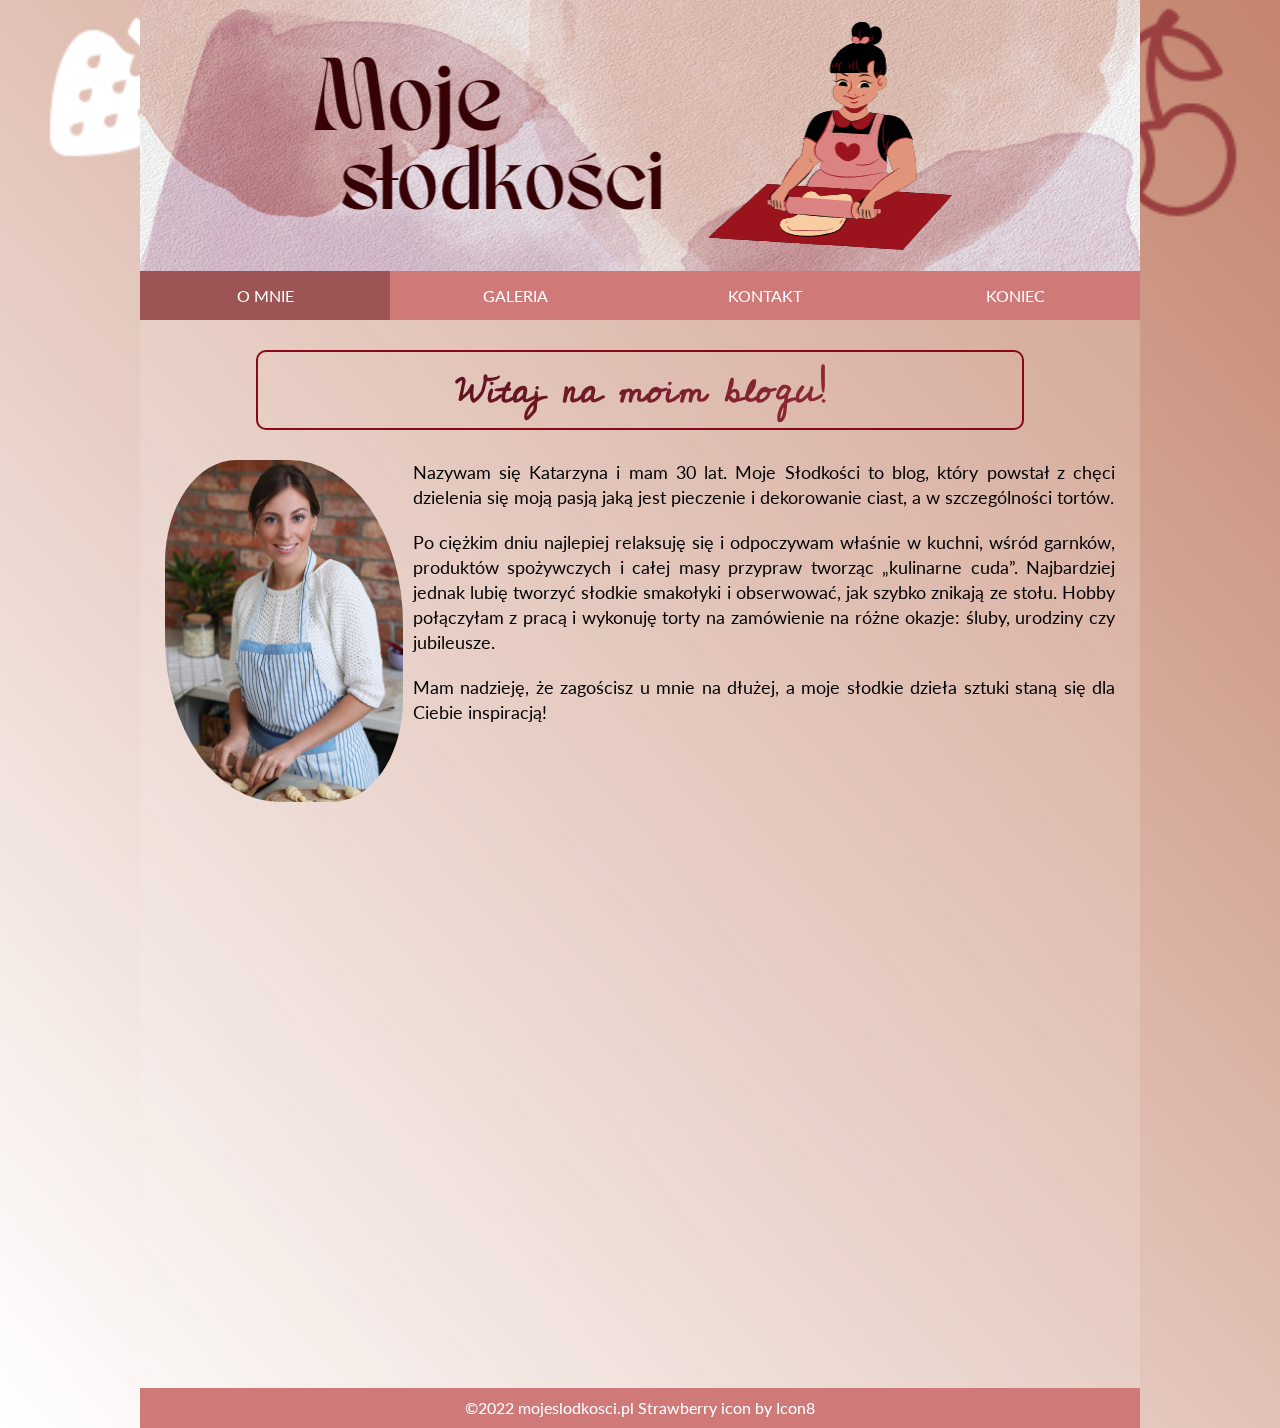
<file: index.html>
<!DOCTYPE html>
<html lang="pl">
    <head>
        <meta charset="UTF-8">
        <!-- wyswietlanie na urzadzeniach mobilnych-->
        <meta name="viewport" content="width=device-width, initial-scale=1.0">
        <!-- tytul stron -->
        <title>Moje Słodkości</title>
        <link rel="preconnect" href="https://fonts.googleapis.com">
        <link rel="preconnect" href="https://fonts.gstatic.com" crossorigin>
        <link href="https://fonts.googleapis.com/css2?family=Cedarville+Cursive&family=Lato:wght@300&display=swap" rel="stylesheet"> 
        <!--<link rel="preconnect" href="https://fonts.googleapis.com">
        <link rel="preconnect" href="https://fonts.gstatic.com" crossorigin>
        <link href="https://fonts.googleapis.com/css2?family=Ms+Madi&display=swap" rel="stylesheet"> -->
        <link rel="icon" href="favicon.ico">
        <link href="favicon.ico" rel="shortcut icon" type="image/x-icon" />
        <link rel="stylesheet" href="style.css">
    </head>
    <body>
        <div class="bg">
            <img src="./images/cherry.png" alt="" class="bg__img bg__img--cherry">
            <img src="./images/cherry.png" alt="" class="bg__img bg__img--cherry1">
            <img src="./images/strawberry.png" alt="" class="bg__img bg__img--strawberry">
            <img src="./images/strawberry.png" alt="" class="bg__img bg__img--strawberry1">
            <img src="./images/strawberry.png" alt="" class="bg__img bg__img--strawberry2">
            <img src="./images/strawberry.png" alt="" class="bg__img bg__img--strawberry3">
            <img src="./images/cherry.png" alt="" class="bg__img bg__img--cherry2">
        </div>
        <div id="wrapper">
                <header>
                    <img
                    src="./images/banner.png" alt="banner - header"/>
                </header>

                <nav>
                    <a class="menu active" href="index.html">O MNIE</a><a class="menu" href="galeria.html">GALERIA</a><a class="menu" href="kontakt.html">KONTAKT</a><a class="menu" href="koniec.html">KONIEC</a>
                </nav>

                <section>
                    <article>
                        <h1>Witaj na moim blogu!</h1>
                        <p><img class="left" src="./images/kobieta.jpg" alt="kobieta" />Nazywam się Katarzyna i mam 30 lat. Moje Słodkości to blog, który powstał z chęci dzielenia się moją pasją
                         jaką jest pieczenie i dekorowanie ciast, a w szczególności tortów.</p>
                        <p>Po ciężkim dniu najlepiej relaksuję się i odpoczywam właśnie w kuchni, wśród garnków, produktów spożywczych i całej masy przypraw tworząc „kulinarne cuda”.
                         Najbardziej jednak lubię tworzyć słodkie smakołyki i obserwować, jak szybko znikają ze stołu. Hobby połączyłam z pracą i wykonuję torty na zamówienie na różne okazje: śluby, urodziny czy jubileusze.</p>
                        <p>Mam nadzieję, że zagościsz u mnie na dłużej, a moje słodkie dzieła sztuki staną się dla Ciebie inspiracją!</p>
                    </article>
                    <iframe width="1000" height="563" src="https://www.youtube.com/embed/XRXMMA4YZp0" title="YouTube video player" frameborder="0" allow="accelerometer; autoplay; clipboard-write; encrypted-media; gyroscope; picture-in-picture" allowfullscreen></iframe>
                </section>
                <footer>©2022 mojeslodkosci.pl  Strawberry icon by Icon8</footer>

        </div>

    </body>
</html>
</file>
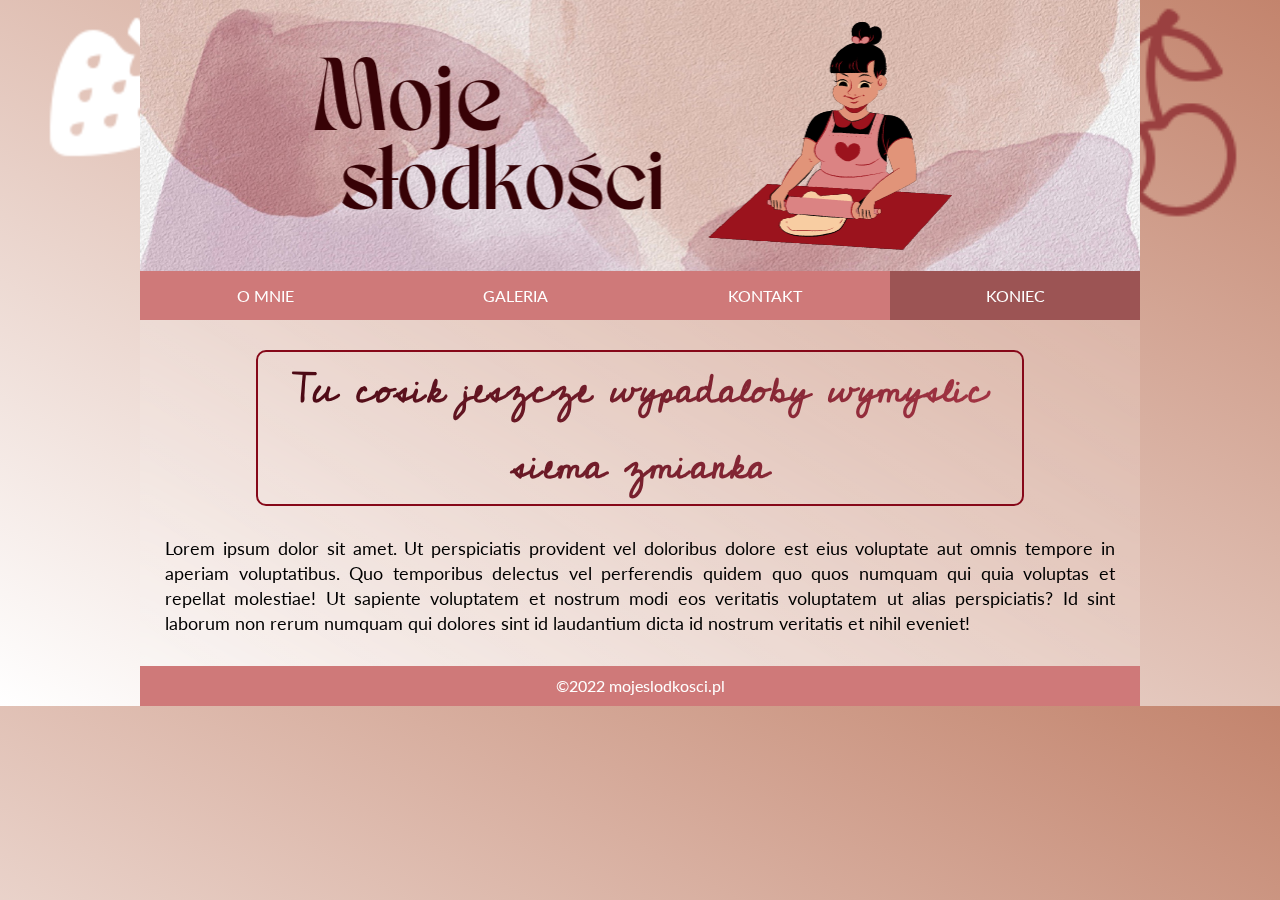
<file: koniec.html>
<!DOCTYPE html>
<html lang="pl">
    <head>
        <meta charset="UTF-8">
        <!-- wyswietlanie na urzadzeniach mobilnych-->
        <meta name="viewport" content="width=device-width, initial-scale=1.0">
        <!-- tytul stron -->
        <title>Moje Słodkości</title>
        <link rel="preconnect" href="https://fonts.googleapis.com">
        <link rel="preconnect" href="https://fonts.gstatic.com" crossorigin>
        <link href="https://fonts.googleapis.com/css2?family=Cedarville+Cursive&family=Lato:wght@300&display=swap" rel="stylesheet">
        <link rel="icon" href="favicon.ico">
        <link href="favicon.ico" rel="shortcut icon" type="image/x-icon" />
        <link rel="stylesheet" href="style.css">
    </head>
    <body>
        <div class="bg">
            <img src="./images/cherry.png" alt="" class="bg__img bg__img--cherry">
            <img src="./images/cherry.png" alt="" class="bg__img bg__img--cherry1">
            <img src="./images/strawberry.png" alt="" class="bg__img bg__img--strawberry">
            <img src="./images/strawberry.png" alt="" class="bg__img bg__img--strawberry1">
            <img src="./images/strawberry.png" alt="" class="bg__img bg__img--strawberry2">
            <img src="./images/strawberry.png" alt="" class="bg__img bg__img--strawberry3">
            <img src="./images/cherry.png" alt="" class="bg__img bg__img--cherry2">
        </div>
        <div id="wrapper">
                <header>
                    <img
                    src="./images/banner.png" alt="ciasto - header"/>
                </header>

                <nav>
                    <a class="menu" href="index.html">O MNIE</a><a class="menu" href="galeria.html">GALERIA</a><a class="menu" href="kontakt.html">KONTAKT</a><a class="menu active" href="koniec.html">KONIEC</a>
                </nav>

                <section>
                    <article>
                        <h1>Tu cosik jeszcze wypadaloby wymyslic siema zmianka
                        </h1>
                        <p>Lorem ipsum dolor sit amet. Ut perspiciatis provident vel doloribus dolore est eius voluptate aut omnis tempore in aperiam voluptatibus. Quo temporibus delectus vel perferendis quidem quo quos numquam qui quia voluptas et repellat molestiae! Ut sapiente voluptatem et nostrum modi eos veritatis voluptatem ut alias perspiciatis? Id sint laborum non rerum numquam qui dolores sint id laudantium dicta id nostrum veritatis et nihil eveniet!</p>
                    </article> 
                </section>
                <footer>©2022 mojeslodkosci.pl</footer>

        </div>

    </body>
</html>
</file>
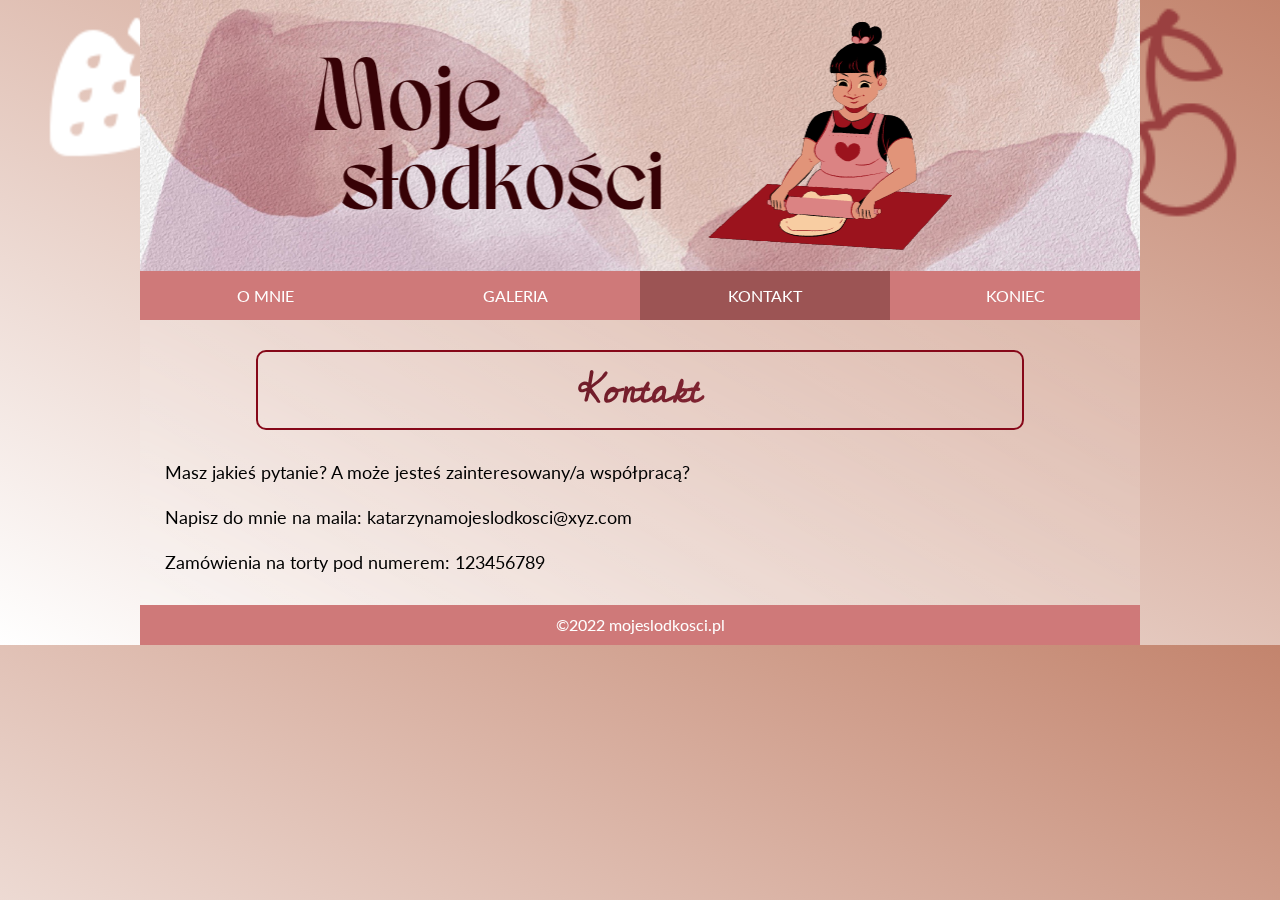
<file: kontakt.html>
<!DOCTYPE html>
<html lang="pl">
    <head>
        <meta charset="UTF-8">
        <!-- wyswietlanie na urzadzeniach mobilnych-->
        <meta name="viewport" content="width=device-width, initial-scale=1.0">
        <!-- tytul stron -->
        <title>Moje Słodkości</title>
        <link rel="preconnect" href="https://fonts.googleapis.com">
        <link rel="preconnect" href="https://fonts.gstatic.com" crossorigin>
        <link href="https://fonts.googleapis.com/css2?family=Cedarville+Cursive&family=Lato:wght@300&display=swap" rel="stylesheet">
        <link rel="icon" href="favicon.ico">
        <link href="favicon.ico" rel="shortcut icon" type="image/x-icon" />
        <link rel="stylesheet" href="style.css">
    </head>
    <body>
        <div class="bg">
            <img src="./images/cherry.png" alt="" class="bg__img bg__img--cherry">
            <img src="./images/cherry.png" alt="" class="bg__img bg__img--cherry1">
            <img src="./images/strawberry.png" alt="" class="bg__img bg__img--strawberry">
            <img src="./images/strawberry.png" alt="" class="bg__img bg__img--strawberry1">
            <img src="./images/strawberry.png" alt="" class="bg__img bg__img--strawberry2">
            <img src="./images/strawberry.png" alt="" class="bg__img bg__img--strawberry3">
            <img src="./images/cherry.png" alt="" class="bg__img bg__img--cherry2">
        </div>
        <div id="wrapper">
                <header>
                    <img
                    src="./images/banner.png" alt="ciasto - header"/>
                </header>

                <nav>
                    <a class="menu" href="index.html">O MNIE</a><a class="menu" href="galeria.html">GALERIA</a><a class="menu active" href="kontakt.html">KONTAKT</a><a class="menu" href="koniec.html">KONIEC</a>
                </nav>

                <section>
                    <article>
                        <h1>Kontakt</h1>
                        <p>Masz jakieś pytanie? A może jesteś zainteresowany/a współpracą?</p>
                        <p>Napisz do mnie na maila: katarzynamojeslodkosci@xyz.com</p>
                        <p>Zamówienia na torty pod numerem: 123456789</p>
                    </article>
                    
                </section>
                <footer>©2022 mojeslodkosci.pl</footer>

        </div>

    </body>
</html>
</file>
<file: style.css>
* {
    margin: 0; 
    padding: 0;
    font-family: 'Lato', sans-serif;
    box-sizing: border-box;
}

body {
    /*background: #00ff2a;*/
    background: linear-gradient(to right top, #ffffff, #c3846d);
    
}

#wrapper {
    max-width: 1000px;
    margin: 0 auto;
    /*background: rgb(246, 1, 140);*/
    background: linear-gradient(to right top, rgba(255, 255, 255, 0.10), rgba(255, 255, 255, 0.20));
    position: relative;
    backdrop-filter: blur(8px);
    -webkit-backdrop-filter: blur(8px); /*dla przegladarek safari bo tam dziala to tylko w ten sposob*/
}

header img {
    width: 100%; 
    display: block;
}

nav {
    background-color: #cf7979;
}

a.menu {
    display: inline-block;
    width: 25%;
    padding: 15px 30px;
    color: rgb(255, 255, 255);
    text-decoration: none;
    text-align: center;
}

a.menu:hover {
    background-color: rgb(218, 138, 138);
    -webkit-transition: all 0.5s ease;
    transition: all 1s ease;
}

.active {
    background-color: rgb(156, 84, 84);
}

article {
    margin-top: 30px;
    margin-bottom: 20px;
    padding: 0 20px;
    
}

article h1 {
    font-family: 'Cedarville Cursive', cursive;
    font-size: 40px;
    text-align: center;
    margin: 0 10% 20px 10%;
    border: 2px solid rgb(134, 8, 25);
    border-radius: 10px;
    background: linear-gradient(90deg, rgb(71, 6, 17), rgba(151, 19, 41, 0.8));
    color: rgb(255, 255, 255); /*w razie gdyby cos nie zadzialalo */
    -webkit-background-clip: text;
    -webkit-text-fill-color: transparent;

}

img.left {
    float:left;
    margin: 0 10px 10px 0;
    width: 25%;
    border-radius: 30% 48%;
}

article p {
    text-align: justify;
    line-height: 25px;
    font-size: 18px;
    padding: 10px 5px;
    color: rgb(0, 0, 0);
    
}

.gallery {
    background: linear-gradient(60deg, rgba(255,255,255,0.3), rgba(255,255,255,0.5));
    display: flex;
    flex-wrap: wrap;
    justify-content: space-evenly;
    list-style-type: none;
    padding: 64px;
    border-radius: 20px;
}

.thumbnail {
    border: solid 3px rgba(255,255,255,0.9);
    border-radius: 10px;
    box-shadow: 0 0 48px 1px rgba(172, 112, 73, 0.3);
    cursor: pointer;
    margin: 32px;
    max-width: 300px;
    max-height: 200px;
    overflow: hidden;
    transform: scale(1);
    transition: transform 0.3s;
}

.thumbnail img {
    height: 100%;
    width: 100%;
    object-fit: cover;
}

.thumbnail:hover {
    transform: scale(1.2);
}

.popup {
    animation: fadeIn 0.3s;
    align-content: center;
    justify-content: center;
    background: rgba(255,255,255,0.2);
    backdrop-filter: blur(5px);
    display: flex;
    flex-wrap: wrap;
    height: 100%;
    left: 0;
    position: fixed;
    top: 0;
    width: 100%;
}
.popup.hidden {
    display: none;
}
.popup.fadeout {
    animation: fadeOut 0.3s both;
}

.popup__img {
    max-height: 80%;
    max-width: 80%;
}

.popup__close {
    background-color: transparent;
    color: rgba(37, 2, 2, 0.8);
    border: none;
    cursor: pointer;
    position: fixed;
    top: 280px;
    right:70px;
    font-size: 50px;
}

.popup__arrow {
    cursor: pointer;
    position: absolute;
    top: 50%;
    font-size: 30px;
    height: 50px;
    width: 50px;
    line-height: 50px; /* to powinno wysrodkowac ale cos nie tak */
    border-radius: 50%;
    border: none;
    background-color: #fff;
    color: #000;
}

.popup__arrow:hover {
    opacity: 1;
}

 .popup__arrow {
    opacity: 0.7;
    transition: opacity 0.2s;
 }
.popup__arrow--left {
    left: 2%;
}
.popup__arrow--right {
    right: 2%;
}
/*.photo {
    margin: 10px;
    width: 940px;
    background: white;
    padding: 10px;
    opacity: 0.7;
    border-radius: 5px;
    border: 1px solid silver;
    box-sizing: border-box;
    display: flex;
    justify-content: space-around;
    flex-wrap: wrap;
}

.photo img {
    flex-basis: 100%;
    width: 920px;
}

.photo figcaption {
    margin-top: 10px;
}

.photo:hover {
    opacity: 1;
    transition: 0.3s all linear;
    transform: scale(1.1);
}

*/
iframe {
    width: 100%;
}

.bg__img {
    position: absolute;
    /*top:0;
    left: 5%;
    animation: slideDown 5s linear infinite;*/
}

.bg__img--strawberry {
    height: 20vh;
    top:0;
    left: 2%;
    animation: slideDown 7s linear infinite;
}

.bg__img--cherry {
    height: 25vh;
    top:0;
    right: 2%;
    animation: slideDown 9s linear infinite;

}
.bg__img--strawberry1 {
    height: 30vh;
    top:0;
    right: 12%;
    animation: slideDown 5s linear infinite;
}
.bg__img--strawberry2 {
    height: 15vh;
    top:0;
    right: 35%;
    animation: slideDown 4s linear infinite;
}
.bg__img--strawberry3 {
    height: 25vh;
    top:0;
    right: 50%;
    animation: slideDown 7s linear infinite;
}
.bg__img--cherry1 {
    height: 30vh;
    top:0;
    left: 15%;
    animation: slideDown 6s linear infinite;

}
.bg__img--cherry2 {
    height: 30vh;
    top:0;
    left: 50%;
    animation: slideDown 3s linear infinite;

}

  

@keyframes slideDown { /*do bg images aby sie ruszały*/
     
    
   from {transform: translateY(-30vh)}
    to {transform: translateY(100vh)}

    100%    { opacity: 0; }
    0%   { opacity: 1; }

}


 @keyframes fadeIn { /*do pinup aby gdy się włącza było ladne przejscie*/
    from {
        opacity: 0;
    }
    to {
        opacity: 1;
    }
 }

 @keyframes fadeOut {
    from {
        opacity: 1;
    }
    to {
        opacity: 0;
    }
 }

footer {
    height: 40px;
    background-color: #cf7979;
    color: white;
    line-height: 40px;
    text-align: center;
    margin-top: 10px;
}
</file>
